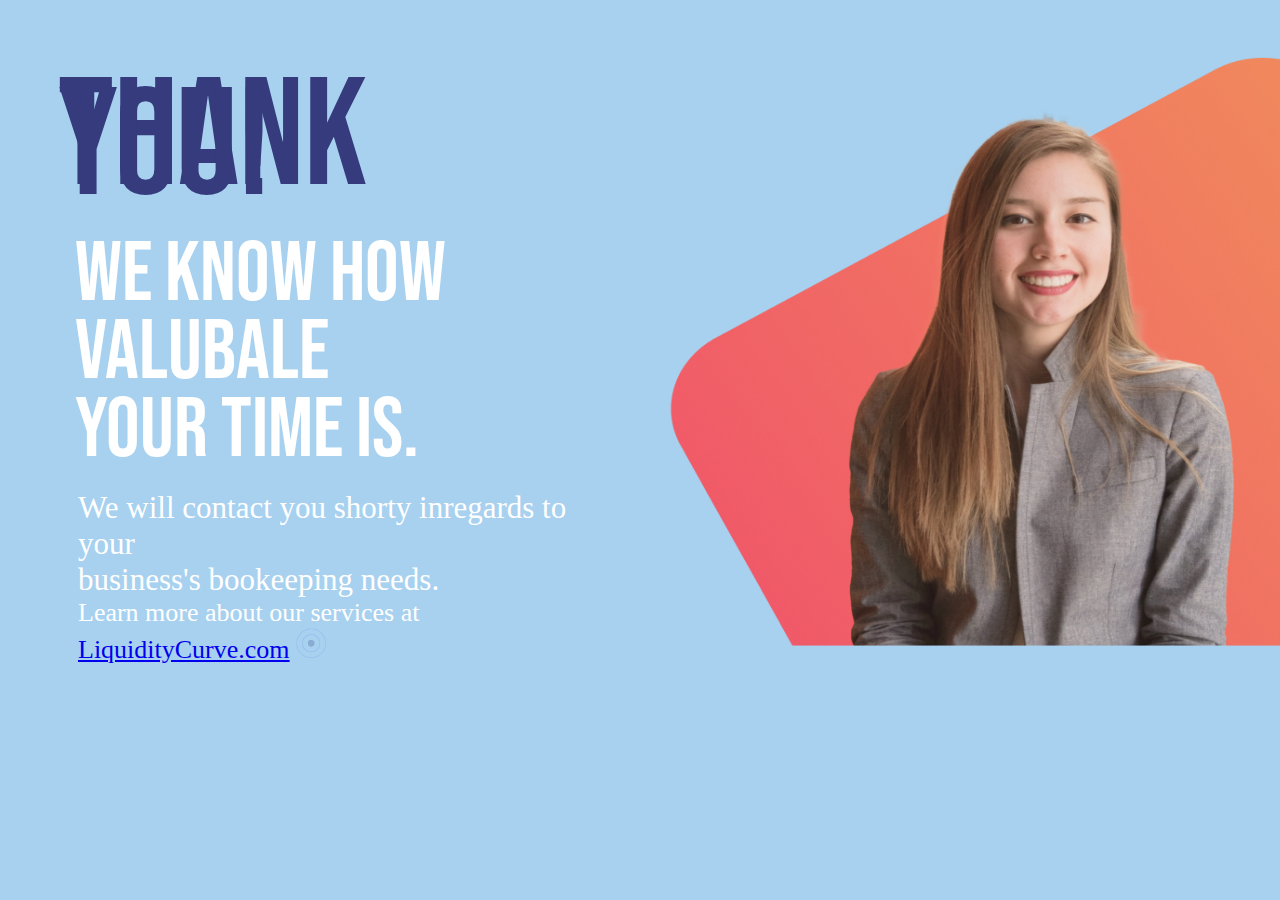
<file: First/html/index.html>
<!DOCTYPE html>
<html>
<head>
    <meta content="width=device-width, initial-scale=1" name="viewport" />
    <link rel="stylesheet" href="../css/style.css">
    <link rel="preconnect" href="https://fonts.googleapis.com">
    <link rel="preconnect" href="https://fonts.gstatic.com" crossorigin>
    <link href="https://fonts.googleapis.com/css2?family=Bebas+Neue&display=swap" rel="stylesheet">
</head>
<body >

<div class="flex-container">
  <div class="flex-item-left">
           <div class="flex-text">THANK YOU!</div> 
            <div class="flex-decription">WE KNOW HOW VALUBALE <br> YOUR TIME IS.</div>
            <div class="flex-quate">
                We will contact  you shorty inregards to your <br> business's bookeeping needs.
            </div>
             <div class="flex-link">
                Learn more about our services at <a href="#">LiquidityCurve.com</a>
                <img class="flex-spin" src="../images/tap icon.png" alt="" height="30px" width="30px">
            </div>
  </div>
  <div class="flex-item-right">
    <img class="flex-image" src="../images/Maskgroup.png" alt="">

</div>
</div>

</body>
</html>
</file>
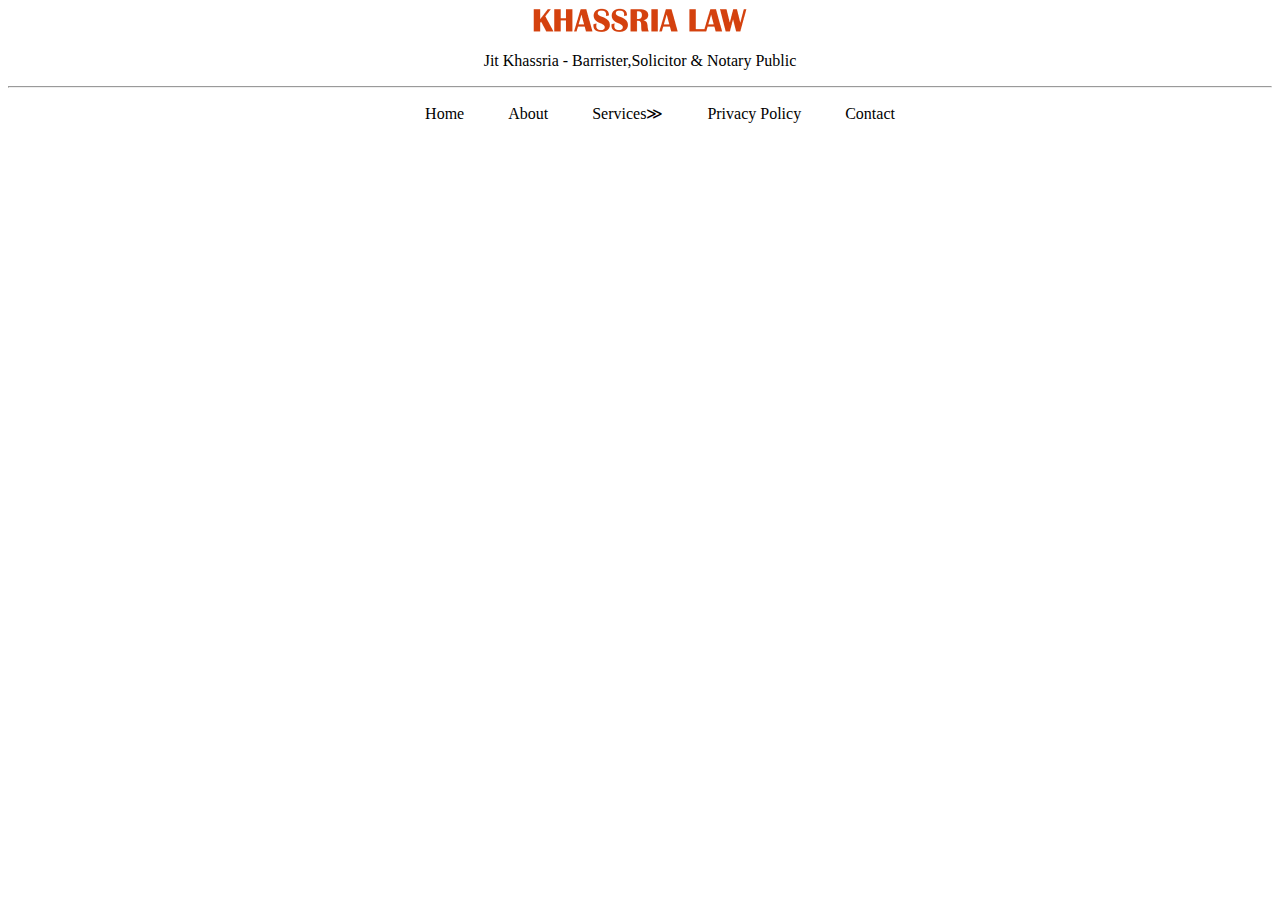
<file: Second/html/index.html>
<!DOCTYPE html>
<html lang="en">
<head>
    
    <meta name="viewport" content="width=device-width, initial-scale=1.0">
    <title>Second Design</title>
    <link rel="stylesheet" href="..//css/style.css">
</head>
<body>
    <header>
        <div>
            <center><img src="../storage/logo.png" alt=""><P>Jit Khassria - Barrister,Solicitor & Notary Public</P></center>
        </div>
        <hr>

        <div class="nav">
            <center>
                <ul class="nav-item">
                    <li>Home</li>
                    <li>About</li>
                    <li>Services&#x226B;</li>
                    <li>Privacy Policy</li>
                    <li>Contact</li>
                </ul>
            </center>
            
        </div>
    </header>

    <footer>

    </footer>
</body>
</html>
</file>
<file: First/css/style.css>
html{
  height: 100%;
}
body{
  background-color: #A7D1EF;
  
}
.flex-container {
  display: flex;
  flex-direction: row;
  font-size: 30px;
  text-align: left;
  position: relative;
}
.flex-decription{
font-family: 'Bebas Neue';
font-style: normal;
font-weight: 300;
font-size: 72px;
line-height: 68px;
color: white;
}
.flex-image{
  float: left;
  position: absolute;
  height: 660px;
  width: 782px;
}
.flex-link{
  color: white;
  font-size: 22px; 
}
.flex-text{
font-family: 'Bebas Neue';
font-style: normal;
font-weight: 400;
font-size: 110px;
color: #353B7D;
margin-top: 150px; 
}
.flex-quate{
  padding-top: 20px;
  color: white;
    font-size: 22px;
}
.flex-item-left {
    padding: 0px 0px 0px 60px;
  flex: 40%;
}
.flex-item-right {
  flex: 60%;
}

/* Responsive layout - makes a one column-layout instead of two-column layout */

@media (max-width: 320px) {
  .flex-container {
 
    flex-direction: column;
    position: relative;
  }
  .flex-decription{
    font-size: 47px;
    line-height: 43px;

  }
  .flex-image{
    float: left;
    position: absolute;
    height: 248px;
    width: 265px;
    padding-left: 58px;
  }
  .flex-text{
  margin-top: 68px; 
  font-size: 72px;
  }
  .flex-item-left {
    flex: 100%;
    width: 100%;
    text-align: center;
    padding-left: 5px;
} 
}
/* mobile m */
@media only screen and (min-width: 350px) and (max-width: 375px){
  .flex-container {
    flex-direction: column;
    position: relative;
  }
  .flex-decription{
    font-size: 47px;
    line-height: 43px;
  }
  .flex-image{
    float: left;
    position: absolute;
    height: 360px;
    width: 358px;
    padding-left: 70px;
  }
  .flex-text{
  margin-top: 68px; 
  font-size: 72px;
  }
  .flex-item-left {
    flex: 100%;
    width: 100%;
    text-align: center;
    padding-left: 39px;
} 
}
/* mobile Large */
@media only screen and (min-width: 380px) and (max-width: 425px) {
  .flex-container {

    flex-direction: column;
    position: relative;
  }
  .flex-decription{
  font-size: 32px;
  line-height: 35px;
  color: white;
  }
  .flex-image{
    float: left;
    position: absolute;
    height: 383px;
    width: 357px;
    padding-left: 66px;
  }
  .flex-text{
    font-size: 50px;
  margin-top: 68px;
  }
  .flex-item-left {
    flex: 47%;
    width: 100%;
    text-align: center;
    padding-left: 0px;
  }

} 
/* mobile Tab */
@media only screen and (min-width: 430px) and (max-width: 768px){
  .flex-container {
    flex-direction: row;
    position: relative;
  }
  .flex-decription{
    font-size: 46px;
    line-height: 45px;
  }
  .flex-image{
    float: left;
    position: absolute;
    height: 572px;
    width: 407px;
    padding-left: 0px;
  }
  .flex-text{
    font-size: 72px;
    margin-top: 145px;
  }
  .flex-item-left {
    flex: 47%;
    width: 100%;
    padding-left: 40px;
  }
}
/* Desktop */
@media only screen and (min-width: 800px) and (max-width: 1024px) {
  .flex-container {
    flex-direction: row;
    position: relative;
    width: 1024px;
  }
  .flex-decription{
  font-size: 62px;
  line-height: 54px;
  margin-top: 60px;
  }
  .flex-image{
    float: left;
    position: absolute;
    height: 578px;
    width: 490px;
    padding-left: 45px;
  }
  .flex-text{
    font-size: 96px;
    margin-top: 125px;
    line-height: 10px;
  }
  .flex-link {
    font-size: 17px;
  }
  .flex-quate {
    font-size: 18px;
  }
  .flex-item-left {
    flex: 47%;
    width: 100%;
    text-align: left;
    padding-left: 70px;
    margin-top: 50px;
  }
}
/* Desktop large */
@media only screen and (min-width: 1100px) and (max-width: 1440px) {
  .flex-container {
    display: flex;
    flex-direction: row;
    position: relative;
  }
  .flex-decription{
    font-size: 84px;
    line-height: 78px;
    margin-top: 83px;
    padding-left: 17px;
  }
  .flex-image{
    float: left;
    position: absolute;
    height: 638px;
    width: 717px;
    padding-left: 60px;
  }
  .flex-text{
    font-size: 153px;
    margin-top: 125px;
    line-height: 10px;
  }
  .flex-link {
    font-size: 26px;
    padding-left: 20px;
  }

  .flex-quate {
    font-size: 31px;
    padding-left: 20px;
  }
  .flex-item-left {
    flex: 47%;
    width: 100%;
    text-align: left;
    padding-left: 50px;
    margin-top: 0px;
  }

}
/* 4k */
@media only screen and (min-width: 1600px) and (max-width: 2560px) {
  .flex-container {
    display: flex;
    flex-direction: row;
    position: relative;
  }
  .flex-decription{
    font-size: 144px;
    line-height: 124px;
    margin-top: 92px;
    padding-left: 11px;

  }
  .flex-image{
    float: left;
    position: absolute;
    height: 1154px;
    width: 1074px;
    padding-left: 332px;
  }
  .flex-text{
    font-size: 185px;
    margin-top: 320px;
    line-height: 100px;
 
  }
  .flex-link {
    font-size: 42px;
    padding-left: 20px;
    line-height: 84px;
  } 
  .flex-quate {
    font-size: 50px;
    padding-left: 20px;
  }
  .flex-item-left {
    flex: 47%;
    width: 100%;
    text-align: left;
    padding-left: 50px;
    margin-top: 0px;
  }

}
</file>
<file: Second/css/style.css>
.nav-item li{
    display:inline;
}
li{
    padding: 20px;
}
</file>
